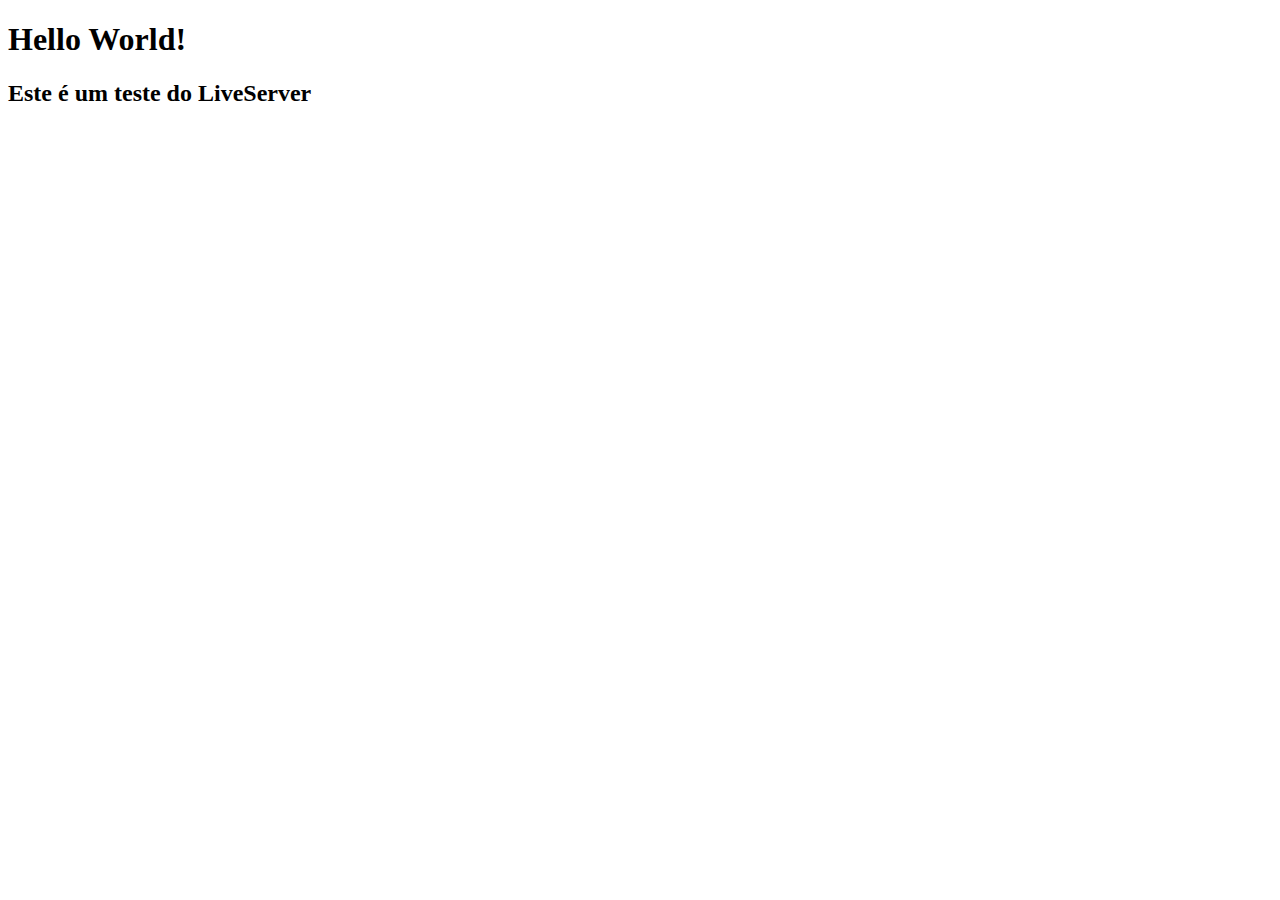
<file: 1 - HTML/aula02/index.html>
<!DOCTYPE html>
<html>
    <head>
        <!-- a tag head serve para  as configurações do meu codigo html-->
    <title>Hello World!</title>
    </head>
    <body>
        <!--
            A tag body é responsável pela parte visível da minha pagina web
        -->
    <h1>Hello World!</h1>
    <h2>Este é um teste do LiveServer </h2>
    </body>
</html>
</file>
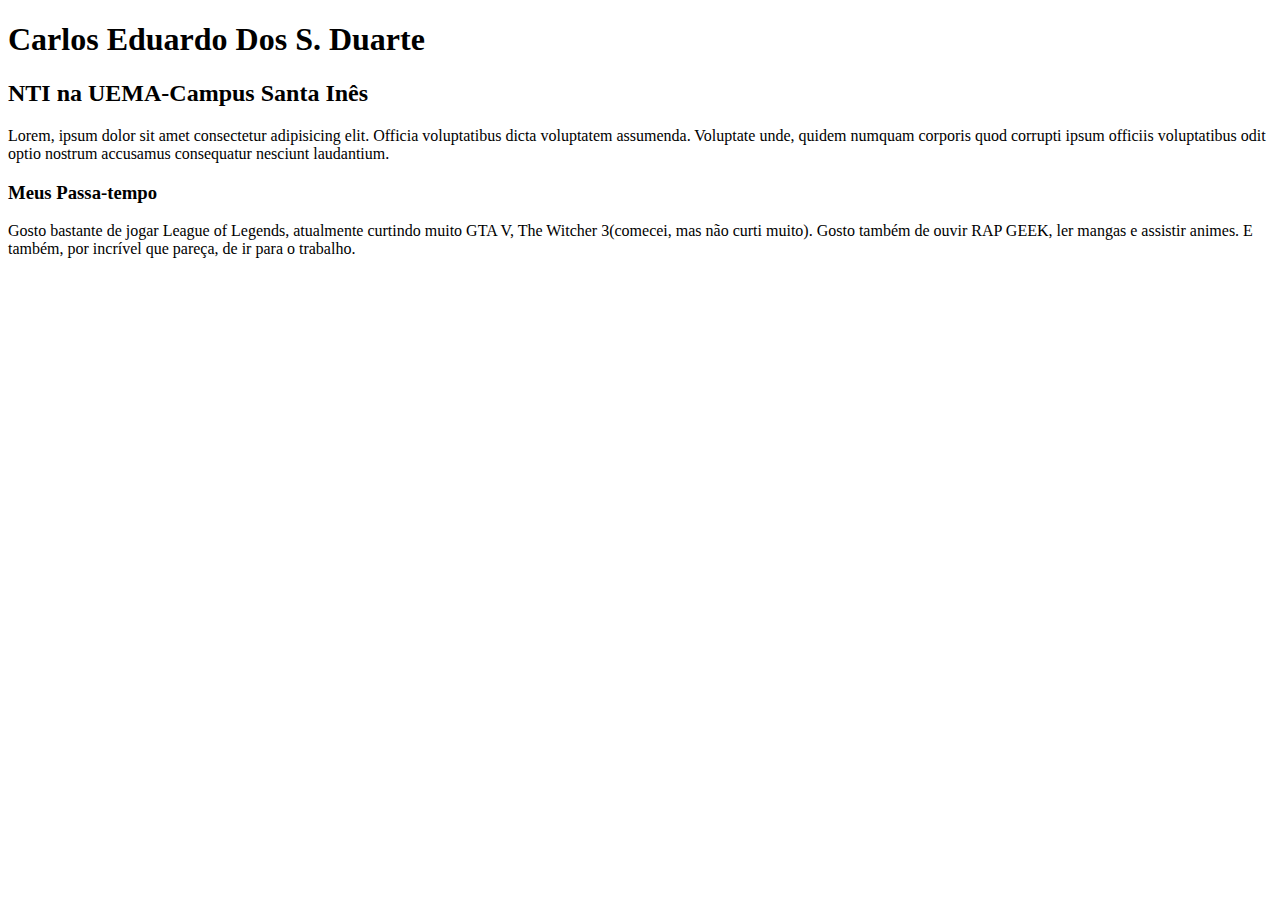
<file: 1 - HTML/aula04/index.html>
<!DOCTYPE html>
<html lang="pt">
<head>
    <meta charset="UTF-8">
    <meta http-equiv="X-UA-Compatible" content="IE=edge">
    <meta name="viewport" content="width=device-width, initial-scale=1.0">
    <title>Carlos Eduardo</title>
</head>
<body>
    <h1>Carlos Eduardo Dos S. Duarte</h1>
    <h2>NTI na UEMA-Campus Santa Inês</h2>

    <p>
        Lorem, ipsum dolor sit amet consectetur adipisicing elit. Officia voluptatibus dicta voluptatem assumenda. Voluptate unde, quidem numquam corporis quod corrupti ipsum officiis voluptatibus odit optio nostrum accusamus consequatur nesciunt laudantium.
    </p>

    <h3>Meus Passa-tempo</h3>
    <p>
        Gosto bastante de jogar League of Legends, atualmente curtindo muito GTA V, The Witcher 3(comecei, mas não curti muito). Gosto também de ouvir RAP GEEK, ler mangas e assistir animes. E também, por incrível que pareça, de ir para o trabalho.
    </p>
</body>
</html>
</file>
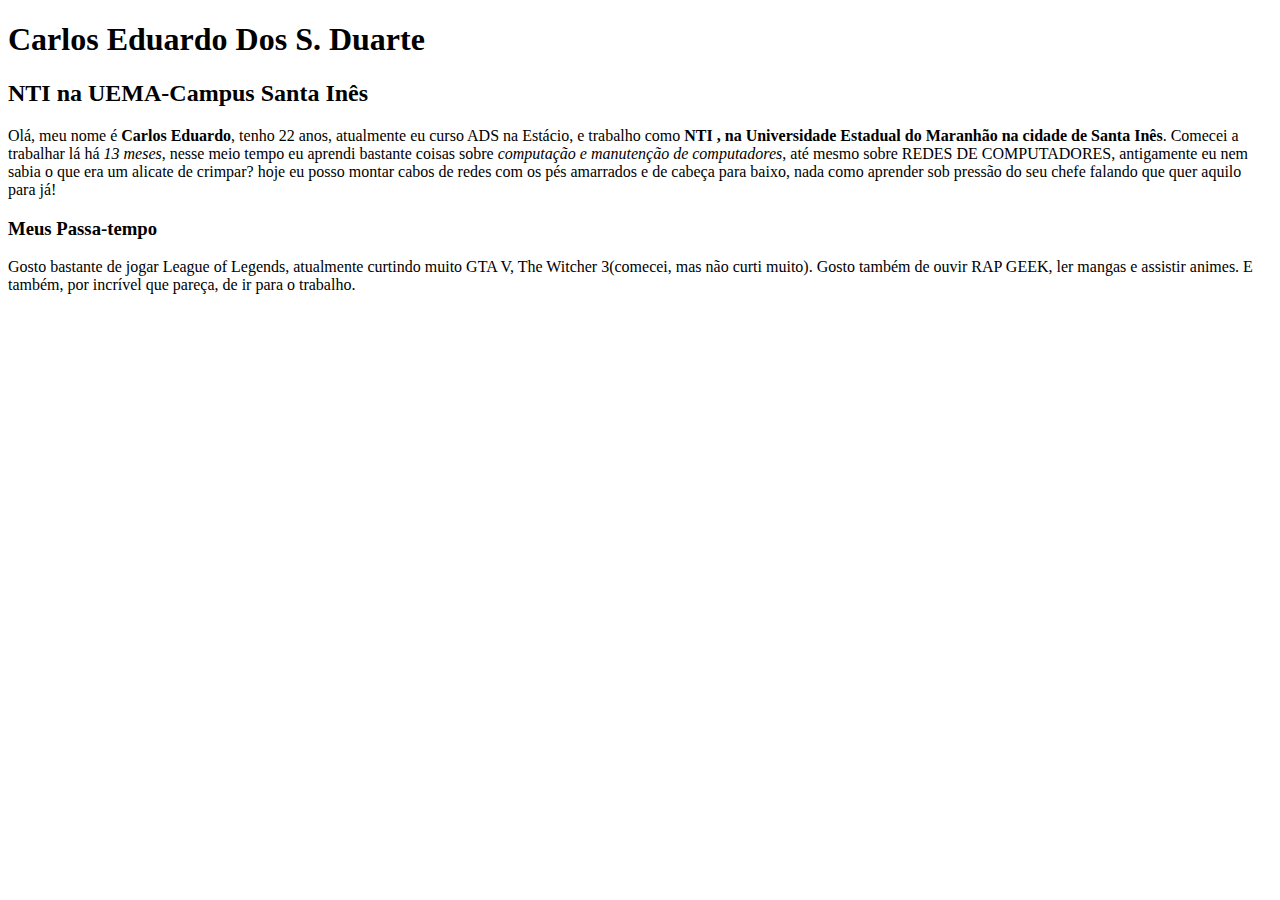
<file: 1 - HTML/aula05/index.html>
<!DOCTYPE html>
<html lang="pt">
<head>
    <meta charset="UTF-8">
    <meta http-equiv="X-UA-Compatible" content="IE=edge">
    <meta name="viewport" content="width=device-width, initial-scale=1.0">
    <title>Carlos Eduardo</title>
</head>
<body>
    <h1>Carlos Eduardo Dos S. Duarte</h1>
    <h2>NTI na UEMA-Campus Santa Inês</h2>

    <p>
        Olá, meu nome é <strong>Carlos Eduardo</strong>, tenho 22 anos, atualmente eu curso ADS na Estácio, e trabalho como <strong> NTI</strong> <b>, na Universidade Estadual do Maranhão na cidade de Santa Inês</b>. Comecei a trabalhar lá há <em>13 meses</em>, nesse meio tempo eu aprendi bastante coisas sobre <i>computação e manutenção de computadores</i>, até mesmo sobre REDES DE COMPUTADORES, antigamente eu nem sabia o que era um alicate de crimpar? hoje eu posso montar cabos de redes com os pés amarrados e de cabeça para baixo, nada como aprender sob pressão do seu chefe falando que quer aquilo para já!
    </p>

    <h3>Meus Passa-tempo</h3>
    <p>
        Gosto bastante de jogar League of Legends, atualmente curtindo muito GTA V, The Witcher 3(comecei, mas não curti muito). Gosto também de ouvir RAP GEEK, ler mangas e assistir animes. E também, por incrível que pareça, de ir para o trabalho.
    </p>
</body>
</html>
</file>
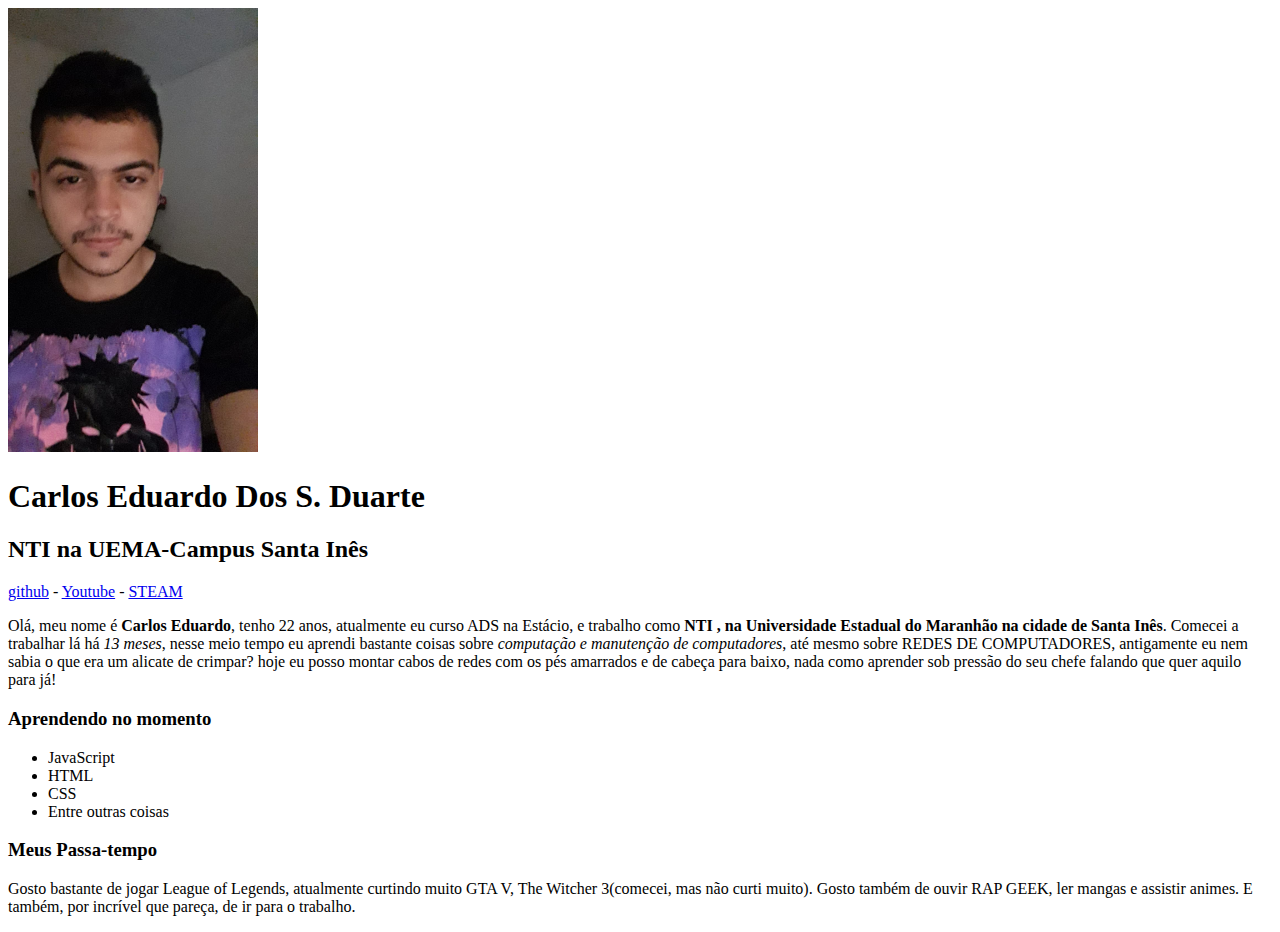
<file: 1 - HTML/aula06/index.html>
<!DOCTYPE html>
<html lang="pt">
<head>
    <meta charset="UTF-8">
    <meta http-equiv="X-UA-Compatible" content="IE=edge">
    <meta name="viewport" content="width=device-width, initial-scale=1.0">
    <title>Carlos Eduardo</title>
</head>
<body>
    <img src="CarlosEduardo.jpeg" width="250" alt="Foto: Carlos Eduardo">
    <h1>Carlos Eduardo Dos S. Duarte</h1>
    <h2>NTI na UEMA-Campus Santa Inês</h2>

    <a href="https://github.com/CarlosSarte" target="_blank">github</a>
    -
    <a href="https://www.youtube.com/" target="_blank">Youtube</a>
    -
    <a href="https://steamcommunity.com/id/AoiTodo" target="_blank">STEAM</a>


    <p>
        Olá, meu nome é <strong>Carlos Eduardo</strong>, tenho 22 anos, atualmente eu curso ADS na Estácio, e trabalho como <strong> NTI</strong> <b>, na Universidade Estadual do Maranhão na cidade de Santa Inês</b>. Comecei a trabalhar lá há <em>13 meses</em>, nesse meio tempo eu aprendi bastante coisas sobre <i>computação e manutenção de computadores</i>, até mesmo sobre REDES DE COMPUTADORES, antigamente eu nem sabia o que era um alicate de crimpar? hoje eu posso montar cabos de redes com os pés amarrados e de cabeça para baixo, nada como aprender sob pressão do seu chefe falando que quer aquilo para já!
    </p>

    <h3>Aprendendo no momento</h3>
        <ul>
            <li>JavaScript</li>
            <li>HTML</li>
            <li>CSS</li>
            <li>Entre outras coisas</li>
        </ul>


    <h3>Meus Passa-tempo</h3>
    <p>
        Gosto bastante de jogar League of Legends, atualmente curtindo muito GTA V, The Witcher 3(comecei, mas não curti muito). Gosto também de ouvir RAP GEEK, ler mangas e assistir animes. E também, por incrível que pareça, de ir para o trabalho.
    </p>
</body>
</html>
</file>
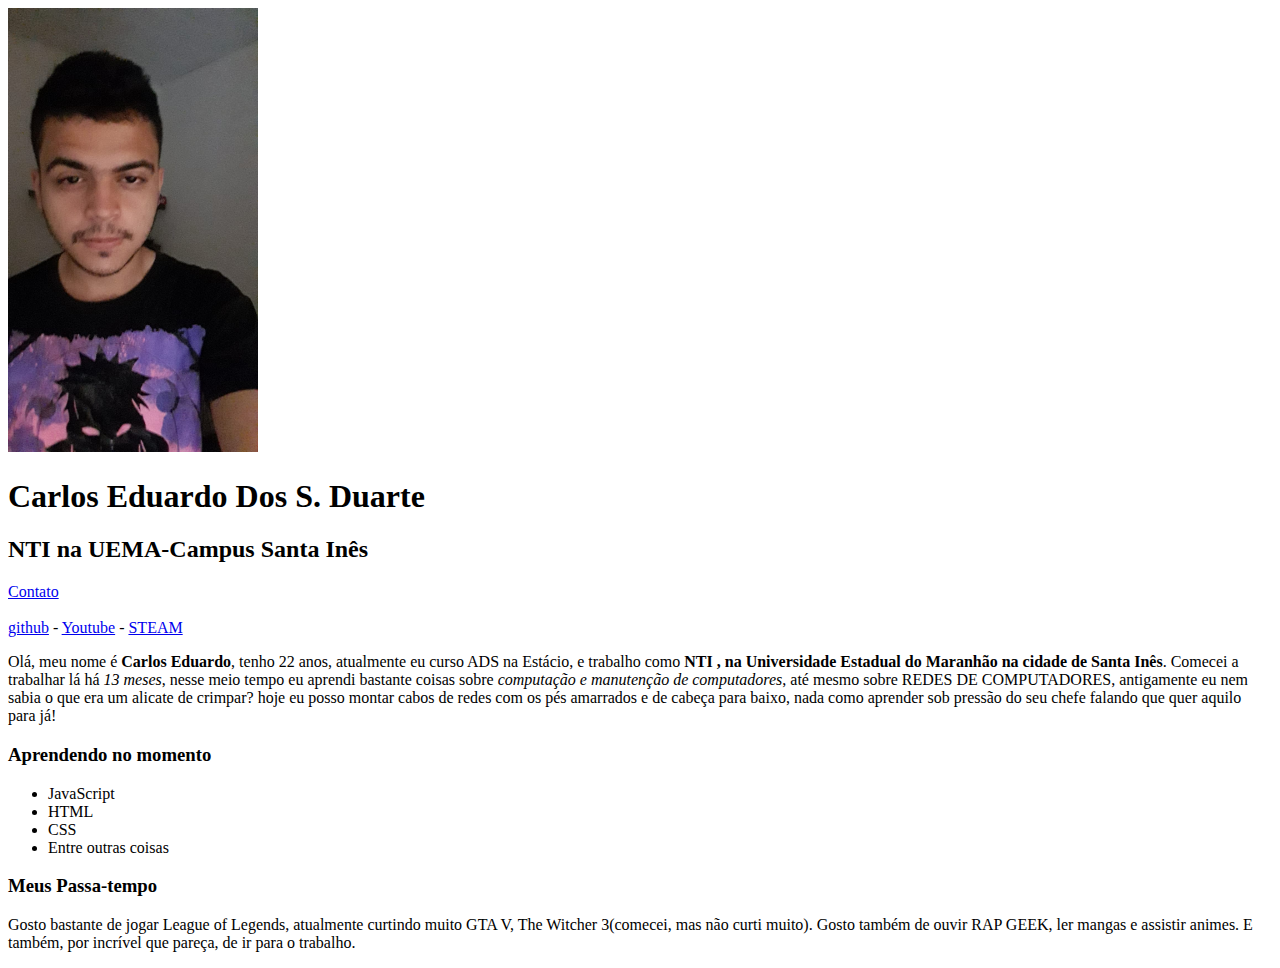
<file: 1 - HTML/aula07/index.html>
<!DOCTYPE html>
<html lang="pt">
<head>
    <meta charset="UTF-8">
    <meta http-equiv="X-UA-Compatible" content="IE=edge">
    <meta name="viewport" content="width=device-width, initial-scale=1.0">
    <title>Carlos Eduardo</title>
</head>
<body>
    <img src="CarlosEduardo.jpeg" width="250" alt="Foto: Carlos Eduardo">
    <h1>Carlos Eduardo Dos S. Duarte</h1>
    <h2>NTI na UEMA-Campus Santa Inês</h2>

    <a href="contato.html">Contato</a>

    <br><br>
    
    <a href="https://github.com/CarlosSarte" target="_blank">github</a>
    -
    <a href="https://www.youtube.com/" target="_blank">Youtube</a>
    -
    <a href="https://steamcommunity.com/id/AoiTodo" target="_blank">STEAM</a>


    <p>
        Olá, meu nome é <strong>Carlos Eduardo</strong>, tenho 22 anos, atualmente eu curso ADS na Estácio, e trabalho como <strong> NTI</strong> <b>, na Universidade Estadual do Maranhão na cidade de Santa Inês</b>. Comecei a trabalhar lá há <em>13 meses</em>, nesse meio tempo eu aprendi bastante coisas sobre <i>computação e manutenção de computadores</i>, até mesmo sobre REDES DE COMPUTADORES, antigamente eu nem sabia o que era um alicate de crimpar? hoje eu posso montar cabos de redes com os pés amarrados e de cabeça para baixo, nada como aprender sob pressão do seu chefe falando que quer aquilo para já!
    </p>

    <h3>Aprendendo no momento</h3>
        <ul>
            <li>JavaScript</li>
            <li>HTML</li>
            <li>CSS</li>
            <li>Entre outras coisas</li>
        </ul>


    <h3>Meus Passa-tempo</h3>
    <p>
        Gosto bastante de jogar League of Legends, atualmente curtindo muito GTA V, The Witcher 3(comecei, mas não curti muito). Gosto também de ouvir RAP GEEK, ler mangas e assistir animes. E também, por incrível que pareça, de ir para o trabalho.
    </p>
</body>
</html>
</file>
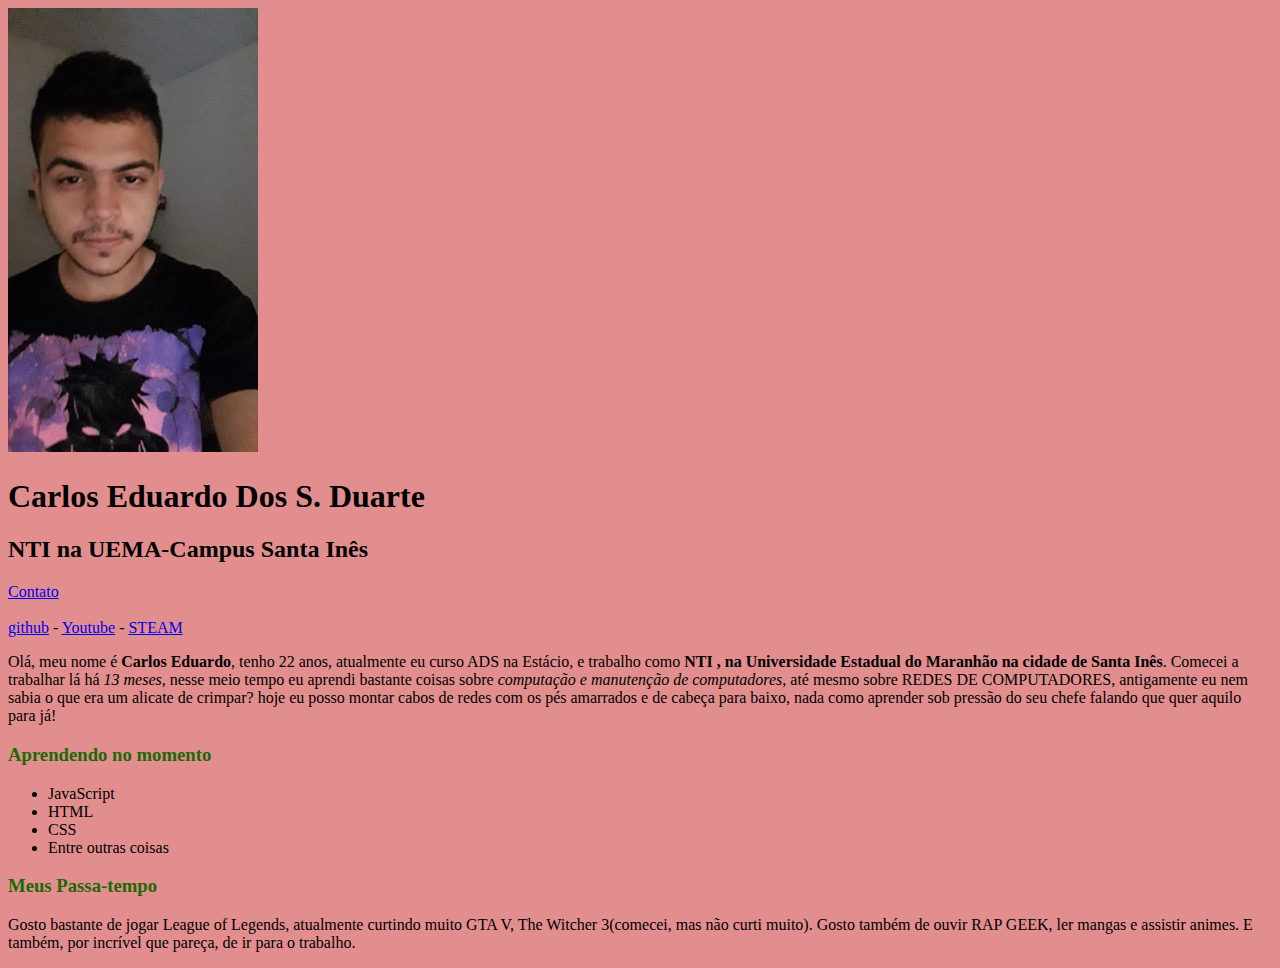
<file: 2 - CSS/aula01/index.html>
<!DOCTYPE html>
<html lang="pt">
<head>
    <meta charset="UTF-8">
    <meta http-equiv="X-UA-Compatible" content="IE=edge">
    <meta name="viewport" content="width=device-width, initial-scale=1.0">
    <title>Carlos Eduardo</title>

    <link rel="stylesheet" href="design.css">
</head>
<body>
    <img src="CarlosEduardo.jpeg" alt="Foto: Carlos Eduardo" class="minha-foto">
    <h1>Carlos Eduardo Dos S. Duarte</h1>
    <h2>NTI na UEMA-Campus Santa Inês</h2>

    <a href="contato.html">Contato</a>

    <br><br>
    
    <a href="https://github.com/CarlosSarte" target="_blank">github</a>
    -
    <a href="https://www.youtube.com/" target="_blank">Youtube</a>
    -
    <a href="https://steamcommunity.com/id/AoiTodo" target="_blank">STEAM</a>


    <p>
        Olá, meu nome é <strong>Carlos Eduardo</strong>, tenho 22 anos, atualmente eu curso ADS na Estácio, e trabalho como <strong> NTI</strong> <b>, na Universidade Estadual do Maranhão na cidade de Santa Inês</b>. Comecei a trabalhar lá há <em>13 meses</em>, nesse meio tempo eu aprendi bastante coisas sobre <i>computação e manutenção de computadores</i>, até mesmo sobre REDES DE COMPUTADORES, antigamente eu nem sabia o que era um alicate de crimpar? hoje eu posso montar cabos de redes com os pés amarrados e de cabeça para baixo, nada como aprender sob pressão do seu chefe falando que quer aquilo para já!
    </p>

    <h3>Aprendendo no momento</h3>
        <ul>
            <li>JavaScript</li>
            <li>HTML</li>
            <li>CSS</li>
            <li>Entre outras coisas</li>
        </ul>


    <h3>Meus Passa-tempo</h3>
    <p>
        Gosto bastante de jogar League of Legends, atualmente curtindo muito GTA V, The Witcher 3(comecei, mas não curti muito). Gosto também de ouvir RAP GEEK, ler mangas e assistir animes. E também, por incrível que pareça, de ir para o trabalho.
    </p>
</body>
</html>
</file>
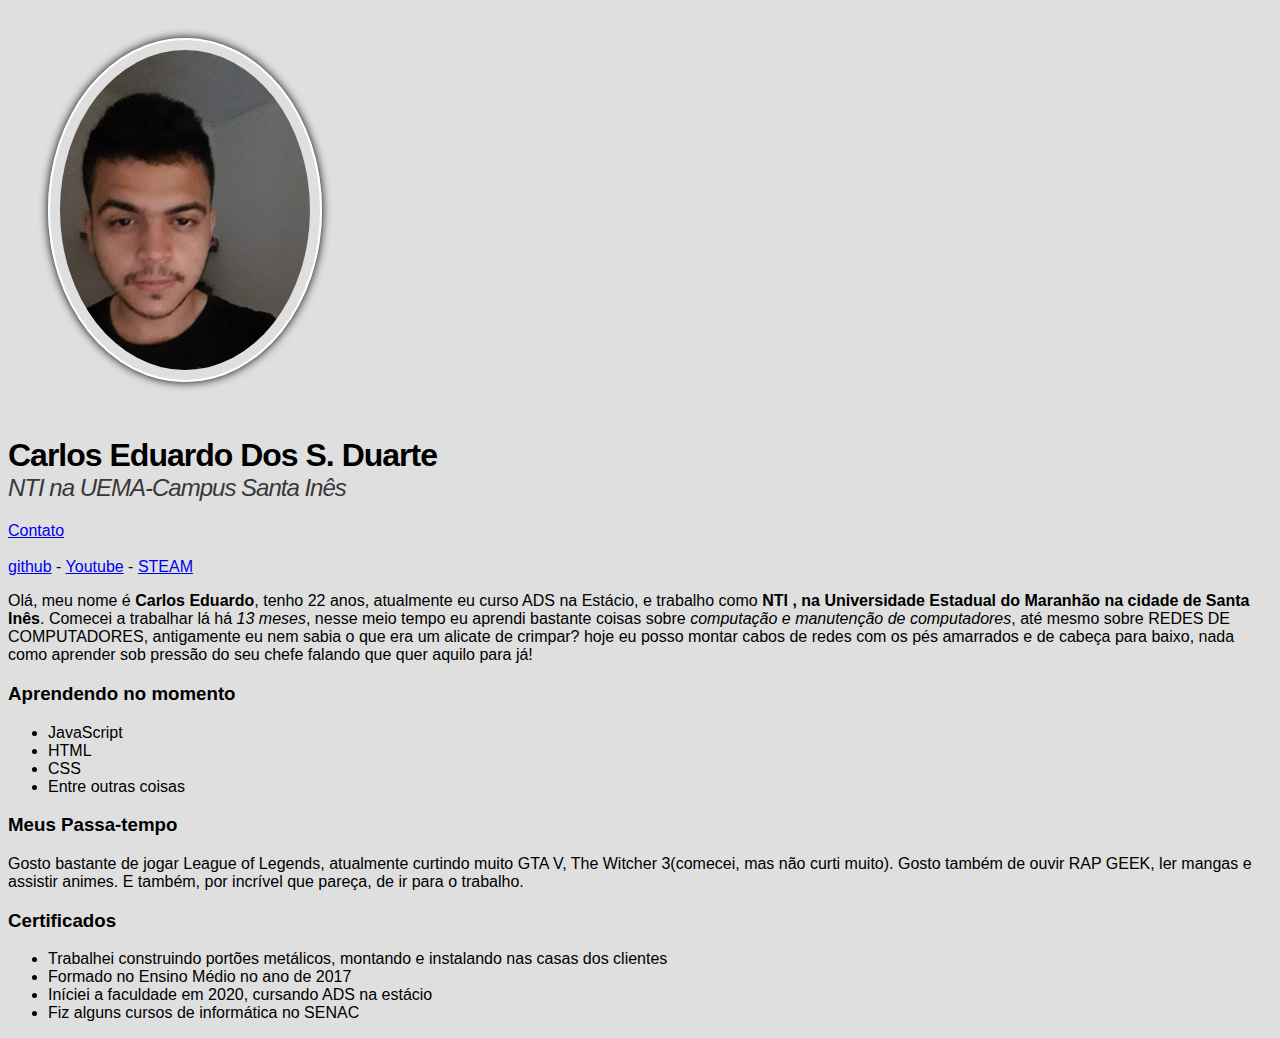
<file: 2 - CSS/aula08/index.html>
<!DOCTYPE html>
<html lang="pt">
<head>
    <meta charset="UTF-8">
    <meta http-equiv="X-UA-Compatible" content="IE=edge">
    <meta name="viewport" content="width=device-width, initial-scale=1.0">
    <title>Carlos Eduardo</title>

    <link rel="stylesheet" href="design.css">
</head>
<body>
    <img src="CarlosEduardo.jpeg" alt="Foto: Carlos Eduardo" class="minha-foto">
    <h1>Carlos Eduardo Dos S. Duarte</h1>
    <h2>NTI na UEMA-Campus Santa Inês</h2>

    <a href="contato.html">Contato</a>

    <br><br>
    
    <a href="https://github.com/CarlosSarte" target="_blank">github</a>
    -
    <a href="https://www.youtube.com/" target="_blank">Youtube</a>
    -
    <a href="https://steamcommunity.com/id/AoiTodo" target="_blank">STEAM</a>


    <p>
        Olá, meu nome é <strong>Carlos Eduardo</strong>, tenho 22 anos, atualmente eu curso ADS na Estácio, e trabalho como <strong> NTI</strong> <b>, na Universidade Estadual do Maranhão na cidade de Santa Inês</b>. Comecei a trabalhar lá há <em>13 meses</em>, nesse meio tempo eu aprendi bastante coisas sobre <i>computação e manutenção de computadores</i>, até mesmo sobre REDES DE COMPUTADORES, antigamente eu nem sabia o que era um alicate de crimpar? hoje eu posso montar cabos de redes com os pés amarrados e de cabeça para baixo, nada como aprender sob pressão do seu chefe falando que quer aquilo para já!
    </p>

    <h3>Aprendendo no momento</h3>
        <ul>
            <li>JavaScript</li>
            <li>HTML</li>
            <li>CSS</li>
            <li>Entre outras coisas</li>
        </ul>


    <h3>Meus Passa-tempo</h3>
    <p>
        Gosto bastante de jogar League of Legends, atualmente curtindo muito GTA V, The Witcher 3(comecei, mas não curti muito). Gosto também de ouvir RAP GEEK, ler mangas e assistir animes. E também, por incrível que pareça, de ir para o trabalho.
    </p>

    <h3> Certificados    </h3>
    <p>
        <ul>
            <li>Trabalhei construindo portões metálicos, montando e instalando nas casas dos clientes</li>
            <li>Formado no Ensino Médio no ano de 2017</li>
            <li>Iníciei a faculdade em 2020, cursando ADS na estácio</li>
            <li>Fiz alguns cursos de informática no SENAC</li>
        </ul>
    </p>
</body>
</html>
</file>
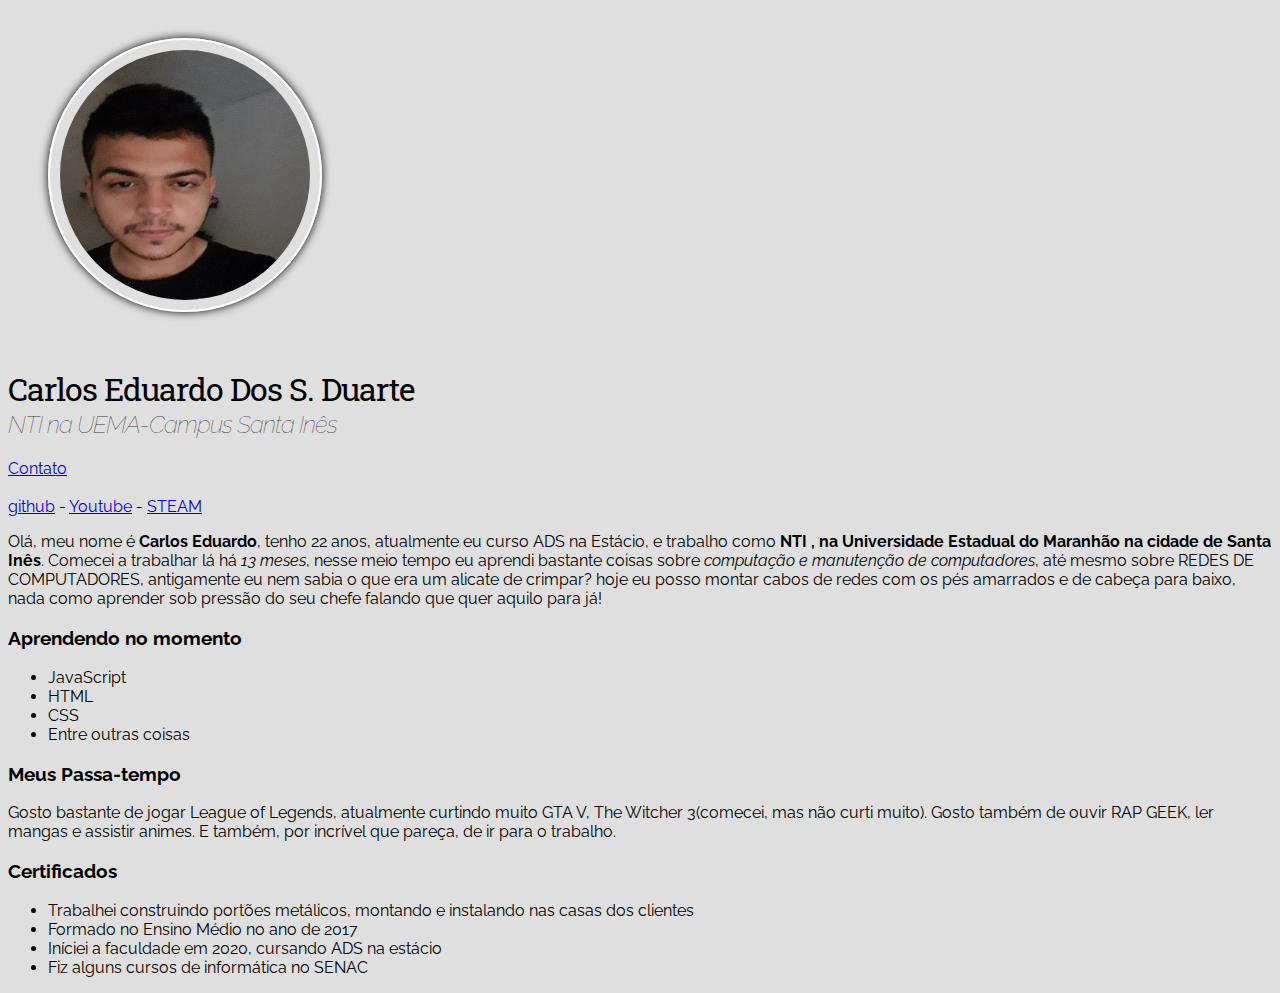
<file: 2 - CSS/aula09/index.html>
<!DOCTYPE html>
<html lang="pt">
<head>
    <meta charset="UTF-8">
    <meta http-equiv="X-UA-Compatible" content="IE=edge">
    <meta name="viewport" content="width=device-width, initial-scale=1.0">
    <title>Carlos Eduardo</title>

    <link rel="preconnect" href="https://fonts.googleapis.com">
    <link rel="preconnect" href="https://fonts.gstatic.com" crossorigin>
    <link href="https://fonts.googleapis.com/css2?family=Raleway:wght@400;900&family=Roboto+Slab&display=swap" rel="stylesheet">
    <link rel="stylesheet" href="design.css">
</head>
<body>
    <img src="CarlosEduardo.jpeg" alt="Foto: Carlos Eduardo" class="minha-foto">
    <h1>Carlos Eduardo Dos S. Duarte</h1>
    <h2>NTI na UEMA-Campus Santa Inês</h2>

    <a href="contato.html">Contato</a>

    <br><br>
    
    <a href="https://github.com/CarlosSarte" target="_blank">github</a>
    -
    <a href="https://www.youtube.com/" target="_blank">Youtube</a>
    -
    <a href="https://steamcommunity.com/id/AoiTodo" target="_blank">STEAM</a>


    <p>
        Olá, meu nome é <strong>Carlos Eduardo</strong>, tenho 22 anos, atualmente eu curso ADS na Estácio, e trabalho como <strong> NTI</strong> <b>, na Universidade Estadual do Maranhão na cidade de Santa Inês</b>. Comecei a trabalhar lá há <em>13 meses</em>, nesse meio tempo eu aprendi bastante coisas sobre <i>computação e manutenção de computadores</i>, até mesmo sobre REDES DE COMPUTADORES, antigamente eu nem sabia o que era um alicate de crimpar? hoje eu posso montar cabos de redes com os pés amarrados e de cabeça para baixo, nada como aprender sob pressão do seu chefe falando que quer aquilo para já!
    </p>

    <h3>Aprendendo no momento</h3>
        <ul>
            <li>JavaScript</li>
            <li>HTML</li>
            <li>CSS</li>
            <li>Entre outras coisas</li>
        </ul>


    <h3>Meus Passa-tempo</h3>
    <p>
        Gosto bastante de jogar League of Legends, atualmente curtindo muito GTA V, The Witcher 3(comecei, mas não curti muito). Gosto também de ouvir RAP GEEK, ler mangas e assistir animes. E também, por incrível que pareça, de ir para o trabalho.
    </p>

    <h3> Certificados    </h3>
    <p>
        <ul>
            <li>Trabalhei construindo portões metálicos, montando e instalando nas casas dos clientes</li>
            <li>Formado no Ensino Médio no ano de 2017</li>
            <li>Iníciei a faculdade em 2020, cursando ADS na estácio</li>
            <li>Fiz alguns cursos de informática no SENAC</li>
        </ul>
    </p>
</body>
</html>
</file>
<file: 2 - CSS/aula01/design.css>
body{
    background: rgb(226, 142, 142);
}

h3 {
    color: rgb(28, 105, 5);
}

.minha-foto{
    width: 250px;
}
</file>
<file: 2 - CSS/aula08/design.css>
body{
    font-family: Arial, Helvetica, sans-serif;
    color: rgb(0, 0, 0);
    background: #dfdfdf
    
}

.minha-foto{
    width: 250px;
    border: 2px solid white;  /* Shorthand */
    border-radius: 100% 100% 100% 100%; /* Arredondar cantos, podendo passar até 4 valores para cada uma das bordas */
    margin: 30px 20px 30px 40px; /* Shorthand do Margin na ordem > topo, direita, baixo, esquerda */
    padding: 10px; /* Espaçamento interno --- Shorthand do padding */
    box-shadow: 0px 0px 10px black;
}

h1{
    margin-bottom: 0px;
    letter-spacing: -1px;
}

h2{
    margin-top: 0px;
    font-style: italic;
    color: #383838;
    font-weight: 100;
    letter-spacing: -1px;
}
</file>
<file: 2 - CSS/aula09/design.css>
body{
    font-family: 'Raleway', sans-serif;
    color: rgb(0, 0, 0);
    background: #dfdfdf
    
}

.minha-foto{
    width: 250px;
    height: 250px;
    border: 2px solid white;  /* Shorthand */
    border-radius: 100% 100% 100% 100%; /* Arredondar cantos, podendo passar até 4 valores para cada uma das bordas */
    margin: 30px 20px 30px 40px; /* Shorthand do Margin na ordem > topo, direita, baixo, esquerda */
    padding: 10px; /* Espaçamento interno --- Shorthand do padding */
    box-shadow: 0px 0px 10px black;
}

h1{
    margin-bottom: 0px;
    letter-spacing: -1px;
    font-family: 'Roboto Slab', serif;
    font-weight: 400;
}

h2{
    margin-top: 0px;
    font-style: italic;
    color: #383838;
    font-weight: 100;
    letter-spacing: -1px;
}
</file>
